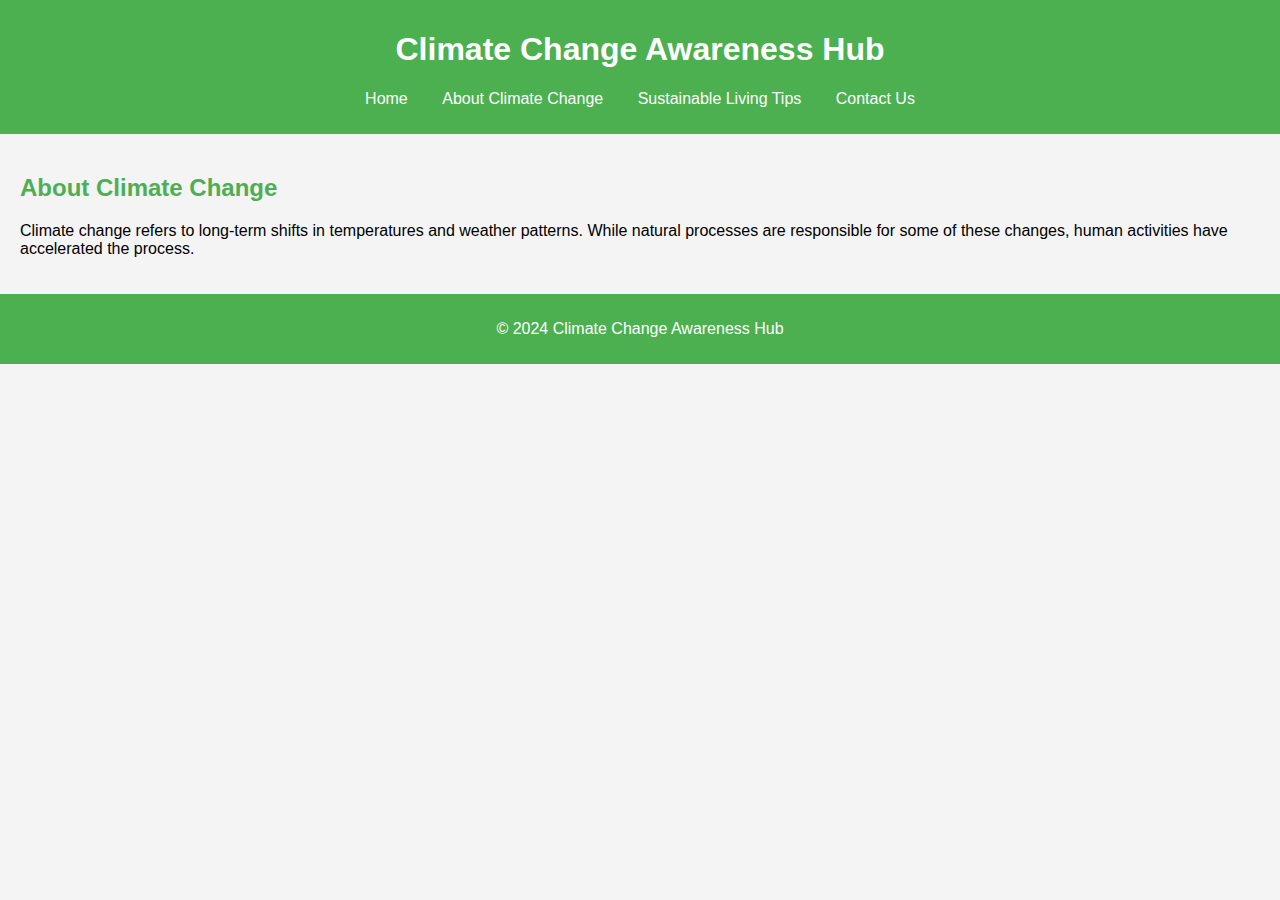
<file: about.html>
<!DOCTYPE html>
<html lang="en">
<head>
    <meta charset="UTF-8">
    <meta name="viewport" content="width=device-width, initial-scale=1.0">
    <title>About Climate Change</title>
    <link rel="stylesheet" href="styles.css">
</head>
<body>
    <header>
        <h1>Climate Change Awareness Hub</h1>
        <nav>
            <ul>
                <li><a href="index.html">Home</a></li>
                <li><a href="about.html">About Climate Change</a></li>
                <li><a href="tips.html">Sustainable Living Tips</a></li>
                <li><a href="contact.html">Contact Us</a></li>
            </ul>
        </nav>
    </header>

    <main>
        <h2>About Climate Change</h2>
        <p>Climate change refers to long-term shifts in temperatures and weather patterns. While natural processes are responsible for some of these changes, human activities have accelerated the process.</p>
    </main>

    <footer>
        <p>&copy; 2024 Climate Change Awareness Hub</p>
    </footer>
</body>
</html>
</file>
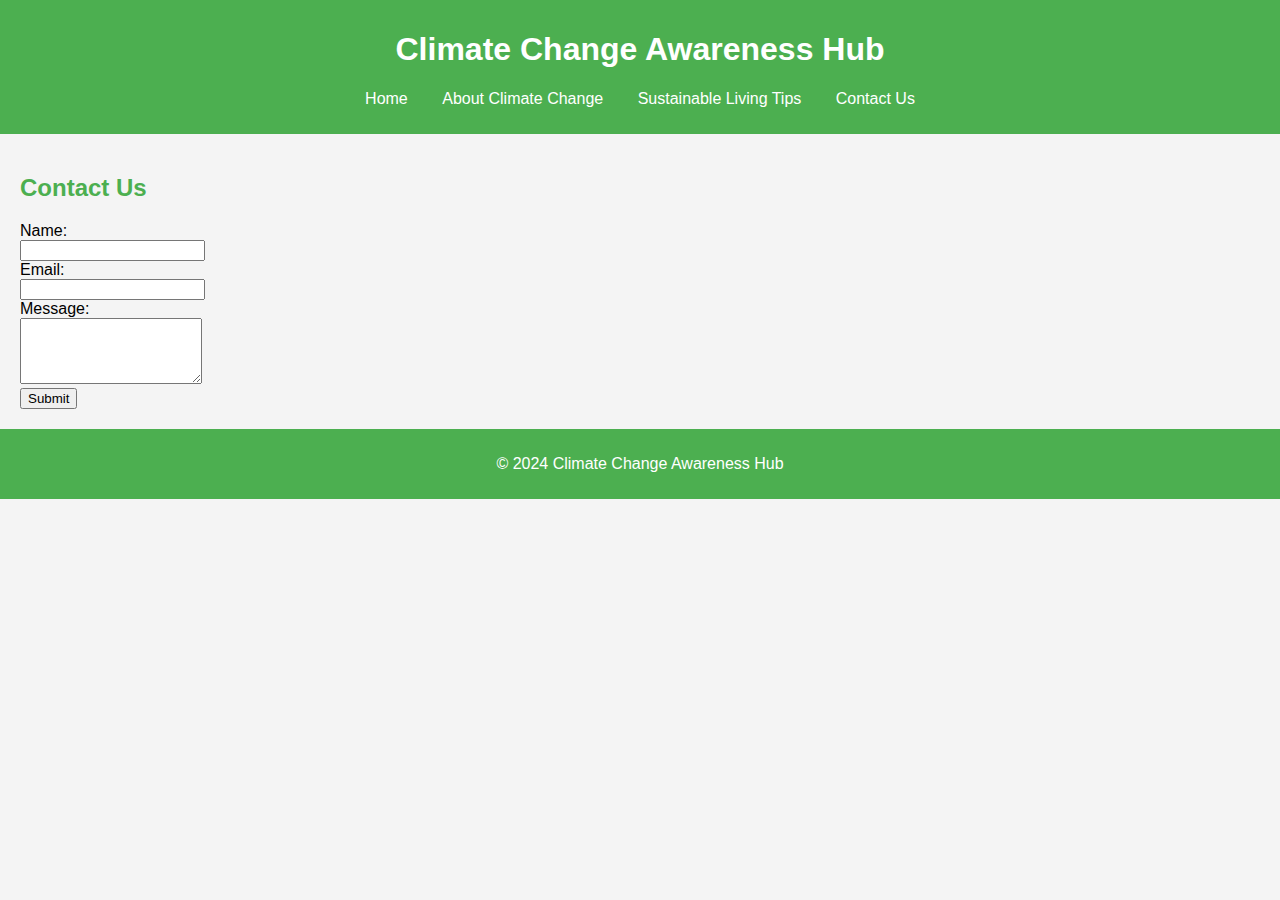
<file: contact.html>
<!DOCTYPE html>
<html lang="en">
<head>
    <meta charset="UTF-8">
    <meta name="viewport" content="width=device-width, initial-scale=1.0">
    <title>Contact Us</title>
    <link rel="stylesheet" href="styles.css">
</head>
<body>
    <header>
        <h1>Climate Change Awareness Hub</h1>
        <nav>
            <ul>
                <li><a href="index.html">Home</a></li>
                <li><a href="about.html">About Climate Change</a></li>
                <li><a href="tips.html">Sustainable Living Tips</a></li>
                <li><a href="contact.html">Contact Us</a></li>
            </ul>
        </nav>
    </header>

    <main>
        <h2>Contact Us</h2>
        <form>
            <label for="name">Name:</label><br>
            <input type="text" id="name" name="name" required><br>

            <label for="email">Email:</label><br>
            <input type="email" id="email" name="email" required><br>

            <label for="message">Message:</label><br>
            <textarea id="message" name="message" rows="4" required></textarea><br>

            <button type="submit">Submit</button>
        </form>
    </main>

    <footer>
        <p>&copy; 2024 Climate Change Awareness Hub</p>
    </footer>
</body>
</html>
</file>
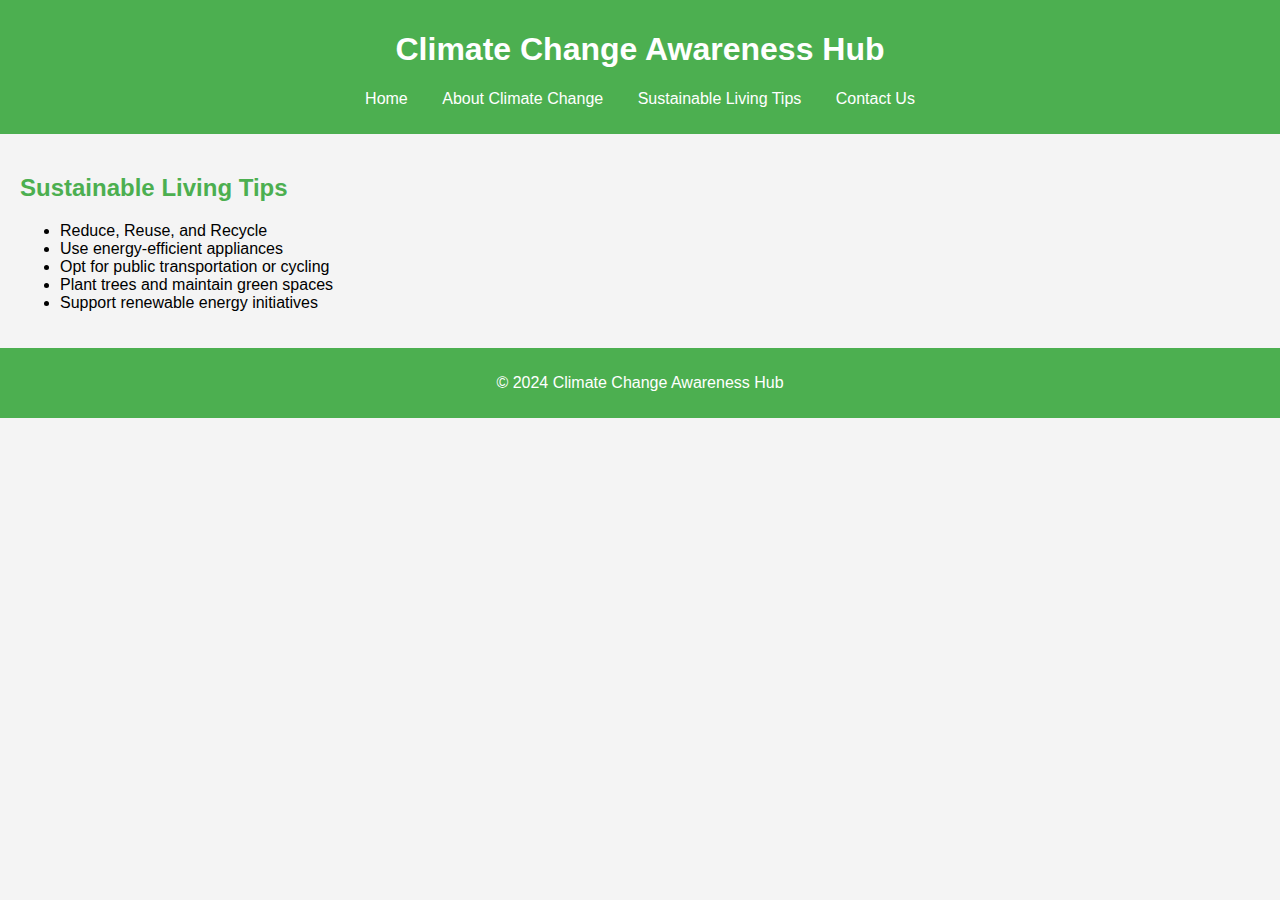
<file: tips.html>
<!DOCTYPE html>
<html lang="en">
<head>
    <meta charset="UTF-8">
    <meta name="viewport" content="width=device-width, initial-scale=1.0">
    <title>Sustainable Living Tips</title>
    <link rel="stylesheet" href="styles.css">
</head>
<body>
    <header>
        <h1>Climate Change Awareness Hub</h1>
        <nav>
            <ul>
                <li><a href="index.html">Home</a></li>
                <li><a href="about.html">About Climate Change</a></li>
                <li><a href="tips.html">Sustainable Living Tips</a></li>
                <li><a href="contact.html">Contact Us</a></li>
            </ul>
        </nav>
    </header>

    <main>
        <h2>Sustainable Living Tips</h2>
        <ul>
            <li>Reduce, Reuse, and Recycle</li>
            <li>Use energy-efficient appliances</li>
            <li>Opt for public transportation or cycling</li>
            <li>Plant trees and maintain green spaces</li>
            <li>Support renewable energy initiatives</li>
        </ul>
    </main>

    <footer>
        <p>&copy; 2024 Climate Change Awareness Hub</p>
    </footer>
</body>
</html>
</file>
<file: styles.css>
body {
    font-family: Arial, sans-serif;
    margin: 0;
    padding: 0;
    background-color: #f4f4f4;
}

header {
    background: #4CAF50;
    color: white;
    padding: 10px 0;
    text-align: center;
}

nav ul {
    list-style-type: none;
    padding: 0;
}

nav ul li {
    display: inline;
    margin: 0 15px;
}

nav a {
    color: white;
    text-decoration: none;
}

main {
    padding: 20px;
}

h2 {
    color: #4CAF50;
}

footer {
    text-align: center;
    padding: 10px 0;
    background: #4CAF50;
    color: white;
    position: relative;
    bottom: 0;
    width: 100%;
}
</file>
